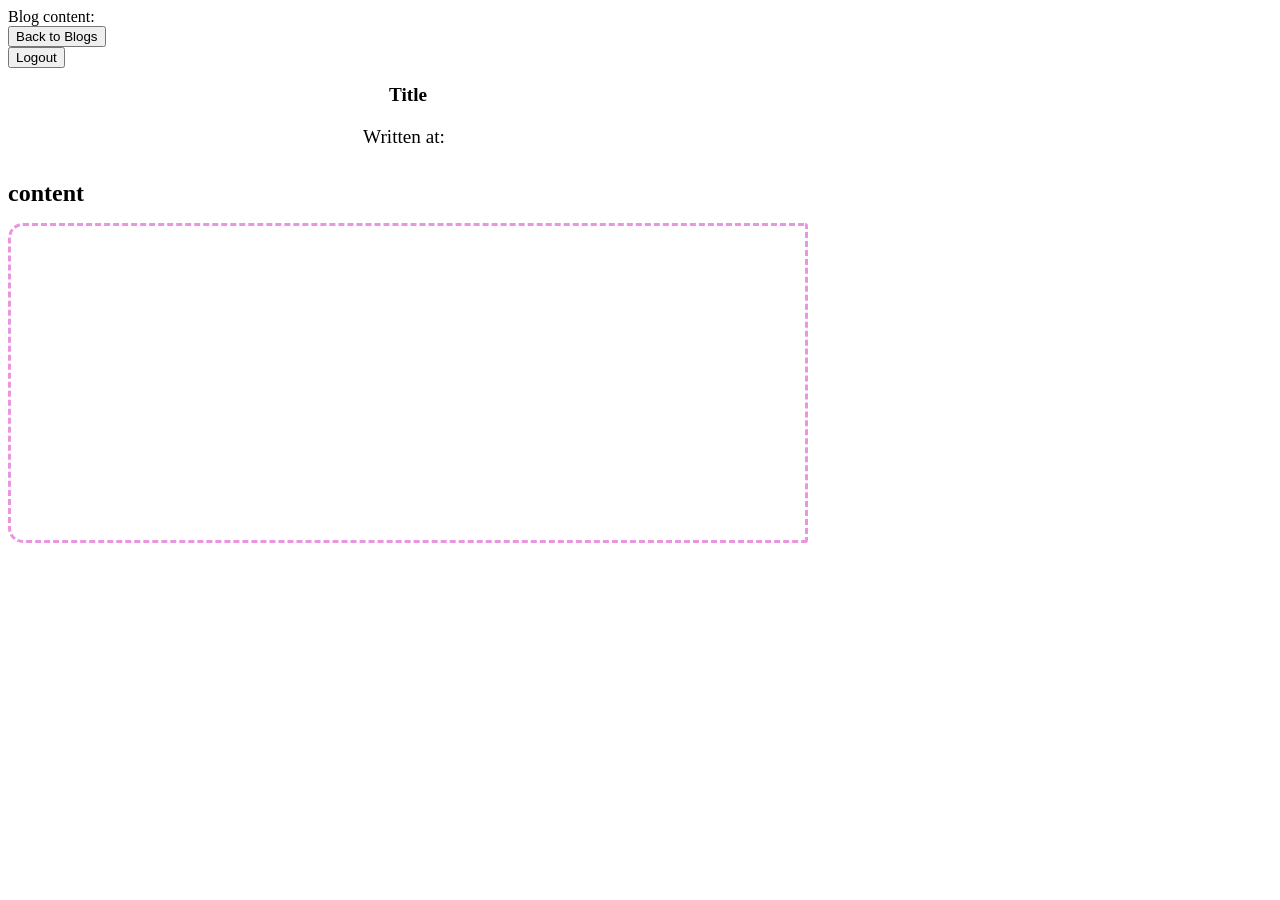
<file: src/main/resources/templates/blog-content.html>
<!DOCTYPE html>

<html lang="en" xmlns:th="http://www.thymeleaf.org">
<head>
    <meta charset="UTF-8">
    <meta http-equiv="X-UA-Compatible" content="IE=edge">
    <meta name="viewport" content="width=device-width, initial-scale=1.0">
    <title>Content</title>
    <link rel="stylesheet" th:href="@{/css/style.css}">
</head>
<body>
<header class="header-bar">
    <div class="header-text">
        Blog content:
    </div>
    <div class="header-actions">
        <a th:href="@{/}"><button class="button" type="button"><span>Back to Blogs</span></button></a>
        <form th:action="@{/logout}" method="post" style="margin: 0;">
            <button class="button" type="submit"><span>Logout</span></button>
        </form>
    </div>
</header>

<main class="container" style="max-width: 800px; margin-top: 1rem; text-align: left;">
    <div style="margin-bottom: 2rem; text-align: center;">
        <span style="font-size: 1.2rem; font-weight: bold;">Title</span><br>
        <h1 class="heading__title" th:text="${blog.title}" style="display: inline-block; margin-top: 0.5rem; margin-bottom: 0.5rem; font-size: 2.5rem;"></h1><br>
        <div style="display: flex; justify-content: center; align-items: center; gap: 0.5rem;">
            <span style="font-size: 1.2rem;">Written at:</span>
            <h6 th:text="${blog.getDateWritten()}" style="font-size: 1.2rem; margin: 0; opacity: 0.8; font-weight: normal;"></h6>
        </div>
    </div>

    <div>
        <span style="font-size: 1.5rem; font-weight: bold;">content</span><br>
        <p th:text="${blog.content}" style="background-color: transparent; padding: 2rem; border: dashed 3px #ea95e0; border-radius: 15px 3px 3px 15px; min-height: 250px; font-size: 1.3rem; line-height: 1.6; white-space: pre-wrap; margin-top: 1rem;"></p>
    </div>
</main>
</body>
</html>
</file>
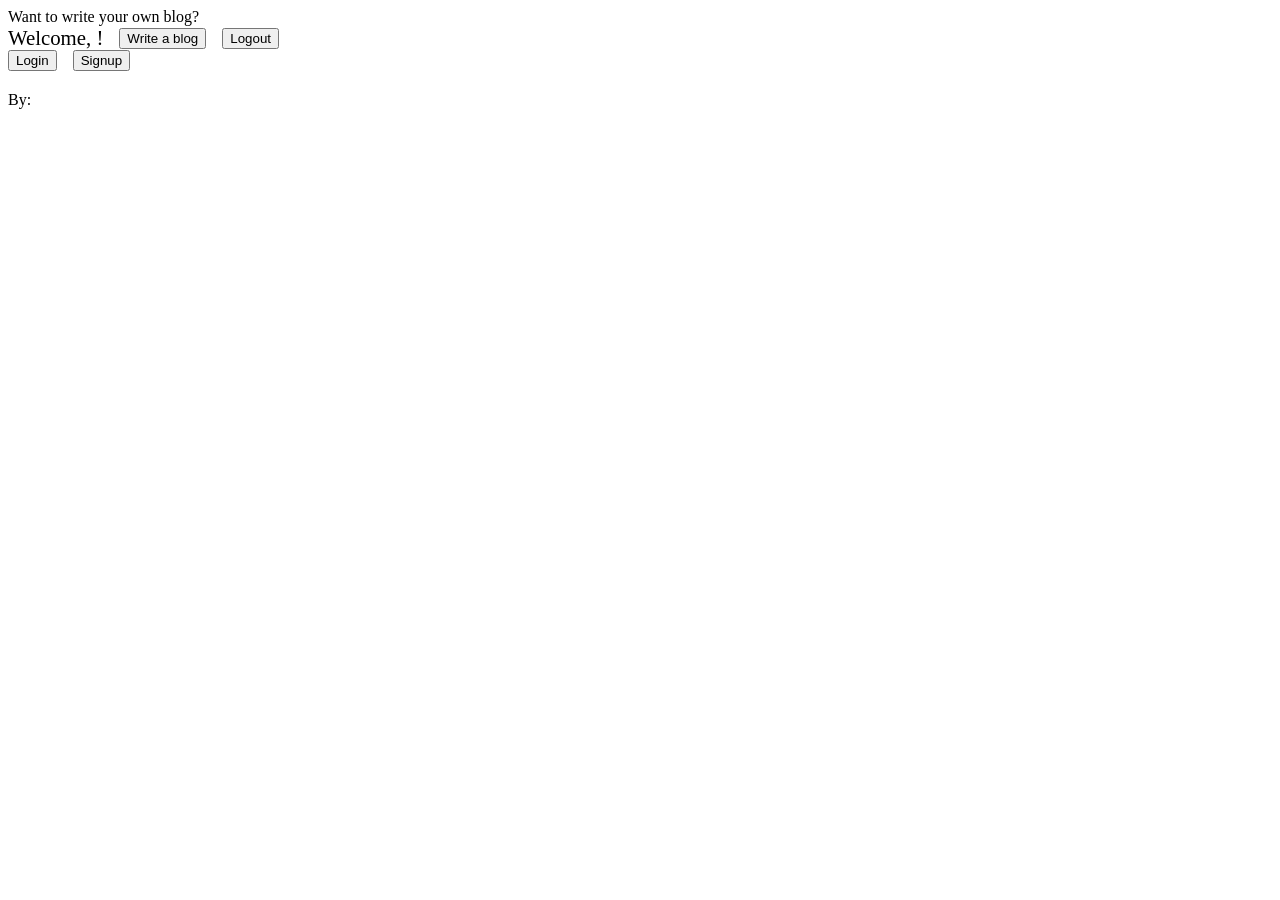
<file: src/main/resources/templates/blogs.html>
<!DOCTYPE html>

<html lang="en" xmlns:th="http://www.thymeleaf.org">
<head>
    <meta charset="UTF-8">
    <meta http-equiv="X-UA-Compatible" content="IE=edge">
    <meta name="viewport" content="width=device-width, initial-scale=1.0">
    <title>Blogs</title>
    <link rel="stylesheet" th:href="@{/css/style.css}">
</head>
<body>

<header class="header-bar">
    <div class="header-text">
        Want to write your own blog?
    </div>

    <div class="header-actions">
        <div th:if="${user != null}" style="display: flex; align-items: center; gap: 1rem;">
            <span style="font-size: 1.3rem;">Welcome, <span th:text="${user.name}"></span>!</span>
            <a th:href="@{/writeBlog}"><button class="button" type="button"><span>Write a blog</span></button></a>
            <form th:action="@{/logout}" method="post" style="margin: 0;">
                <button class="button" type="submit"><span>Logout</span></button>
            </form>
        </div>

        <div th:if="${user == null}" style="display: flex; gap: 1rem;">
            <a th:href="@{/showLogin}"><button class="button" type="button"><span>Login</span></button></a>
            <a th:href="@{/showSignupPage}"><button class="button" type="button"><span>Signup</span></button></a>
        </div>
    </div>
</header>

<main class="blog-grid">
    <a th:each="blog : ${blogs}" th:href="@{/showBlogContent(id=${blog.id})}" class="blog-card">
        <h2 class="blog-title" th:text="${blog.title}"></h2>
        <p class="blog-author">By: <span th:text="${blog.getWrittenBy().getUsername()}"></span></p>
        <p class="blog-date" th:text="${blog.getDateWritten()}"></p>
    </a>
</main>
</body>
</html>
</file>
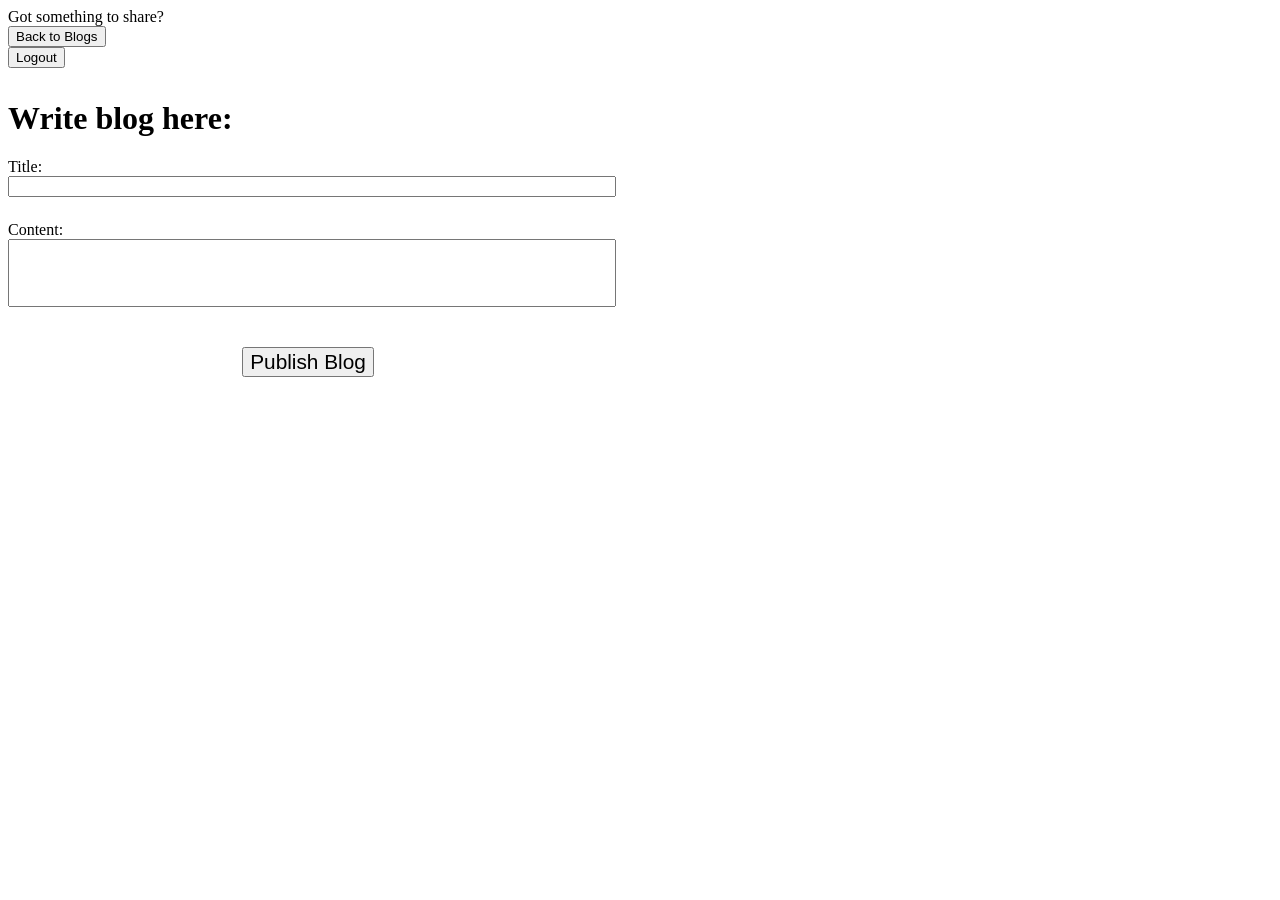
<file: src/main/resources/templates/create-blog.html>
<!DOCTYPE html>

<html lang="en" xmlns:th="http://www.thymeleaf.org">
<head>
    <meta charset="UTF-8">
    <meta http-equiv="X-UA-Compatible" content="IE=edge">
    <meta name="viewport" content="width=device-width, initial-scale=1.0">
    <title>Write a blog</title>
    <link rel="stylesheet" th:href="@{/css/style.css}">
</head>
<body>
<header class="header-bar">
    <div class="header-text">
        Got something to share?
    </div>
    <div class="header-actions">
        <a th:href="@{/}"><button class="button" type="button"><span>Back to Blogs</span></button></a>
        <form th:action="@{/logout}" method="post" style="margin: 0;">
            <button class="button" type="submit"><span>Logout</span></button>
        </form>
    </div>
</header>

<main class="container" style="max-width: 600px; margin-top: 2rem;">
    <div class="heading">
        <h1 class="heading__title">Write blog here:</h1>
    </div>
    <form class="form" th:action="@{/saveBlog}" method="post" th:object="${blog}">
        <div style="text-align: left; margin-bottom: 1.5rem;">
            <label class="form__label" for="title">Title:</label>
            <input class="form__input" type="text" id="title" th:field="*{title}" style="width: 100%;" required>
        </div>
        <div style="text-align: left; margin-bottom: 2.5rem;">
            <label class="form__label" for="content">Content:</label>
            <input class="form__input" type="text" id="content" th:field="*{content}" style="width: 100%; padding-bottom: 3rem;" required>
        </div>
        <div style="text-align: center;">
            <button class="button" type="submit" style="font-size: 1.3rem;"><span>Publish Blog</span></button>
        </div>
    </form>
</main>
</body>
</html>
</file>
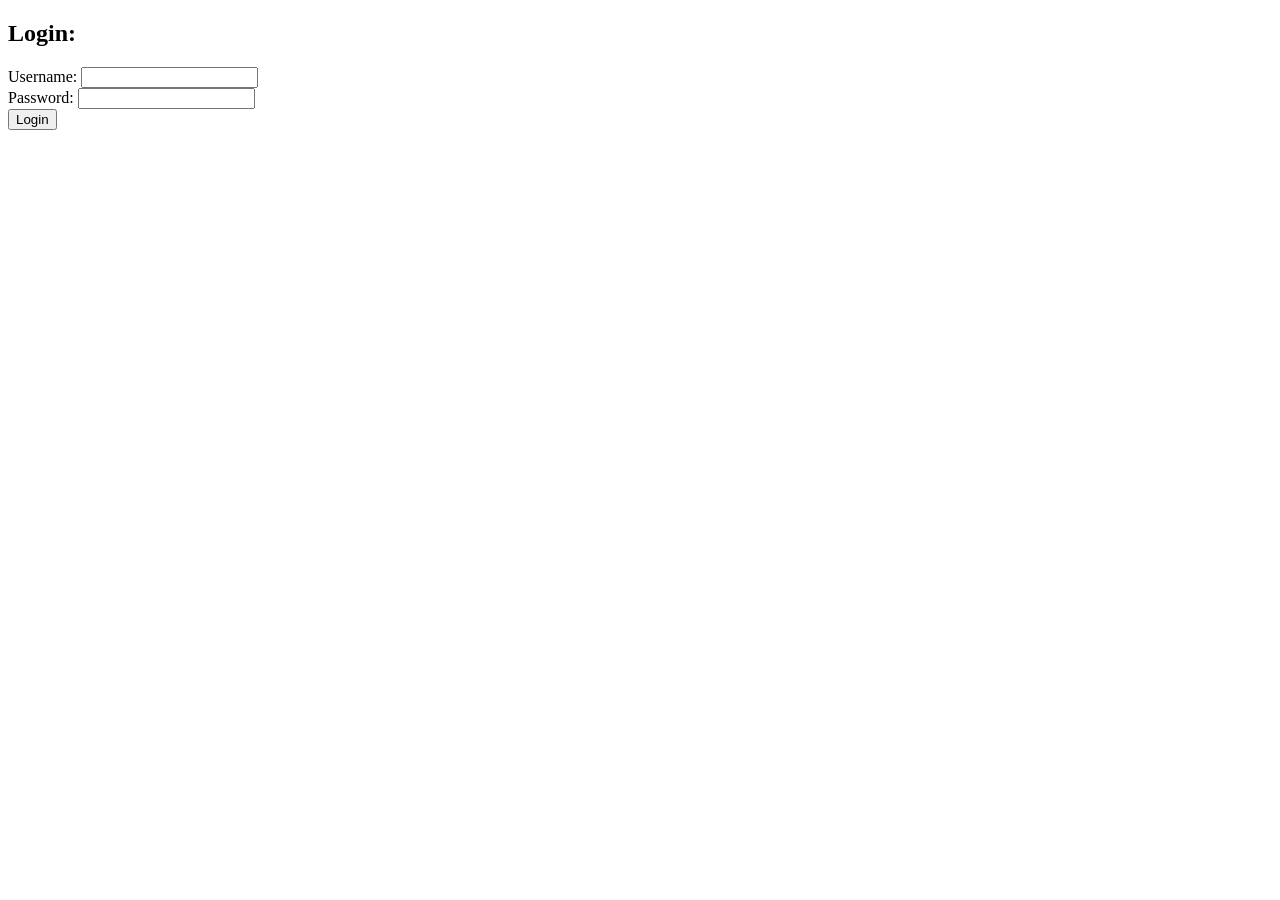
<file: src/main/resources/templates/login.html>
<!DOCTYPE html>
<html lang="en" xmlns:th="http://www.thymeleaf.org">
<head>
    <meta charset="UTF-8">
    <meta http-equiv="X-UA-Compatible" content="IE=edge">
    <meta name="viewport" content="width=device-width, initial-scale=1.0">
    <title>Login page</title>
    <link rel="stylesheet" th:href="@{/css/style.css}">
</head>
<body>
<section class="container">
    <div class="heading">
        <h1 class="heading__title">Login:</h1>
    </div>
    <form class="form" th:action="@{/login}" method="post">
        <div>
            <label class="form__label" for="username">Username:</label>
            <input class="form__input" type="text" id="username" name="username" required>
        </div>
        <div>
            <label class="form__label" for="password">Password:</label>
            <input class="form__input" type="password" id="password" name="password" required>
        </div>
        <button class="button" type="submit"><span>Login</span></button>
    </form>
</section>
</body>
</html>
</file>
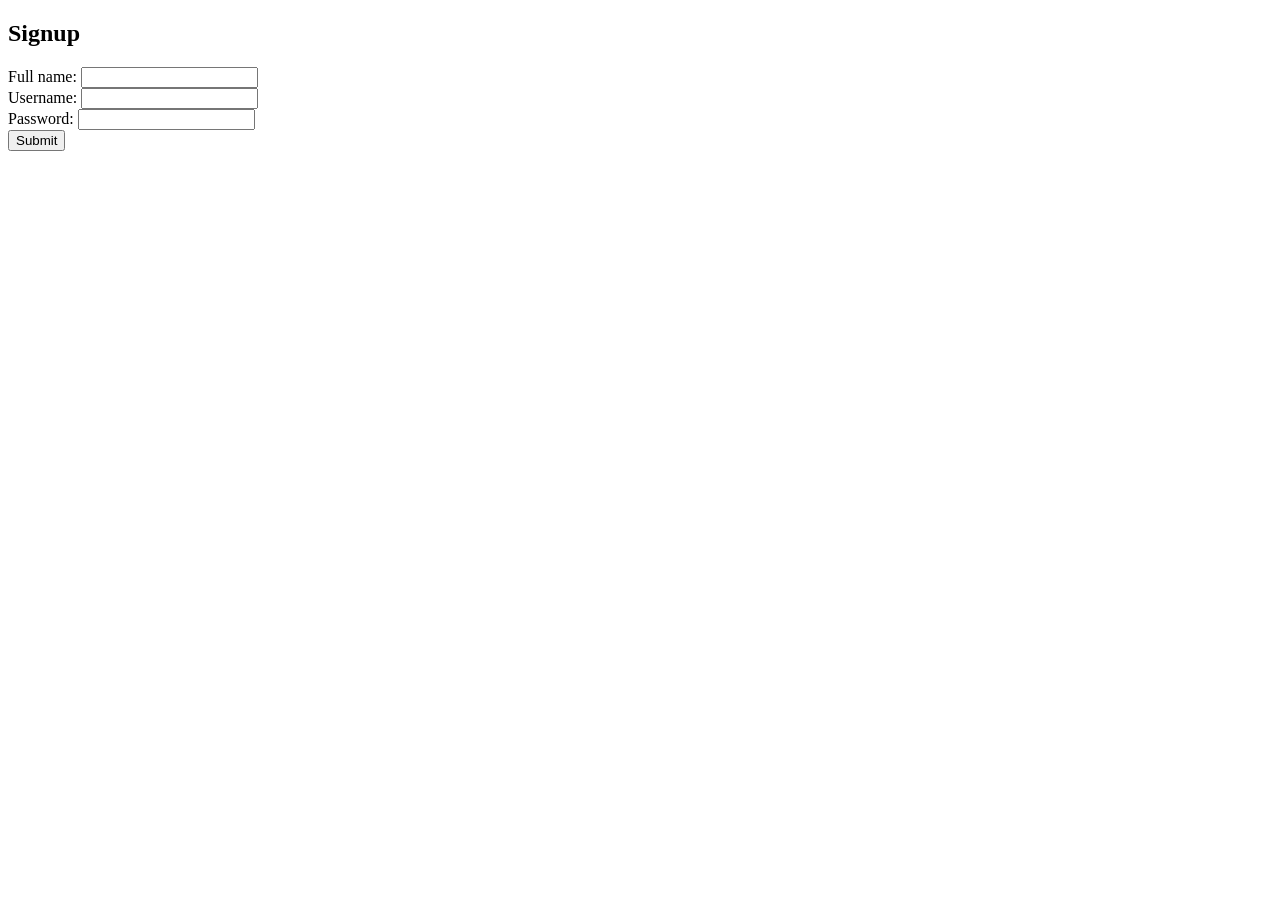
<file: src/main/resources/templates/signup.html>
<!DOCTYPE html>
<html lang="en" xmlns:th="http://www.thymeleaf.org">
<head>
    <meta charset="UTF-8">
    <meta http-equiv="X-UA-Compatible" content="IE=edge">
    <meta name="viewport" content="width=device-width, initial-scale=1.0">
    <title>Signup</title>
    <link rel="stylesheet" th:href="@{/css/style.css}">
</head>
<body>
<section class="container">
    <div class="heading">
        <h1 class="heading__title">Signup</h1>
    </div>
    <form class="form" th:action="@{/signup}" method="post" th:object="${User}">
        <div>
            <label class="form__label" for="name">Full name:</label>
            <input class="form__input" type="text" id="name" th:field="*{name}" required>
        </div>
        <div>
            <label class="form__label" for="username">Username:</label>
            <input class="form__input" type="text" id="username" th:field="*{username}" required>
        </div>
        <div>
            <label class="form__label" for="password">Password:</label>
            <input class="form__input" type="password" id="password" th:field="*{password}" required>
        </div>
        <button class="button" type="submit"><span>Submit</span></button>
    </form>
</section>
</body>
</html>
</file>
